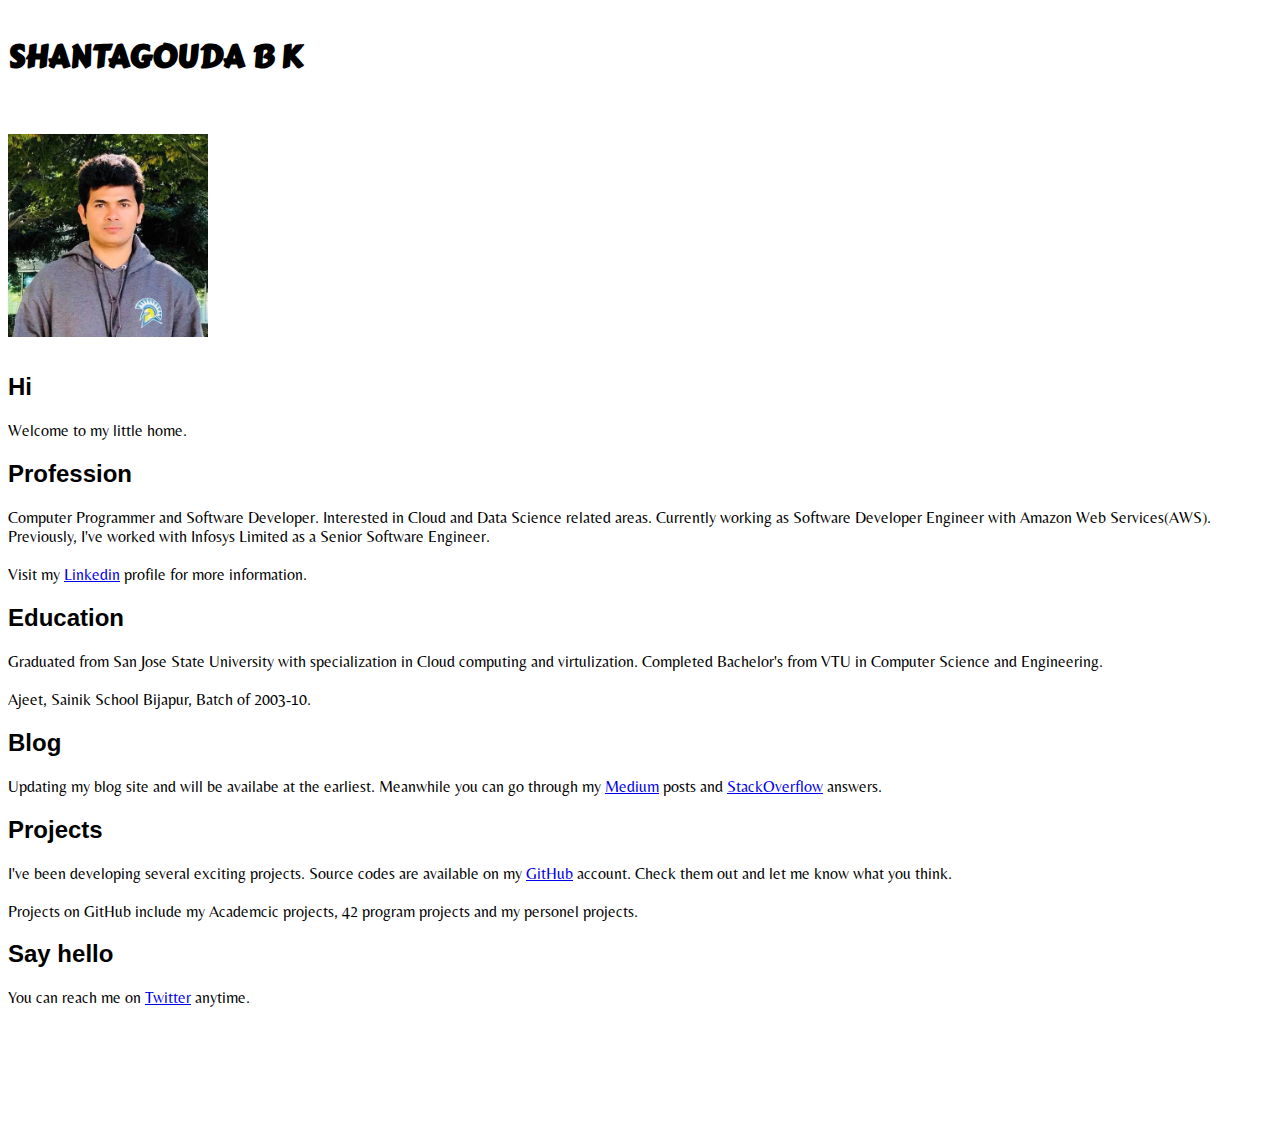
<file: index.html>
<!DOCTYPE html>
<html lang="en">
  <head>
    <meta charset="utf-8">
    <meta http-equiv="X-UA-Compatible" content="IE=edge">
    <meta name="viewport" content="width=device-width, initial-scale=1, shrink-to-fit=no">
    <meta name="author" content="sbk">
   
    <title>SBK</title>

    <link href="https://fonts.googleapis.com/css?family=Belleza|`Average+Sans|Carter+One|Handlee|Marck+Script" rel="stylesheet">

    <link rel="stylesheet" href="https://stackpath.bootstrapcdn.com/bootstrap/4.1.3/css/bootstrap.min.css" integrity="sha384-MCw98/SFnGE8fJT3GXwEOngsV7Zt27NXFoaoApmYm81iuXoPkFOJwJ8ERdknLPMO" crossorigin="anonymous">


  </head>
  <body>
    <div class="container" style="margin-bottom: 80px">
        <h1 class="text-center" style="font-family: 'Carter One', cursive; margin-top: 32px ">SHANTAGOUDA B K</h1>

          <img width="200" style="margin-top: 32px;" src="img/profile.jpg" class="rounded mx-auto d-block"/> 


          <div class="offset-md-3 col-sm-7" style="margin-top: 32px;">         
     
          <h2 style="font-family: 'Average Sans', sans-serif; margin-top: 32px">Hi</h2>
          <p style="font-family: 'Belleza', sans-serif;">
          Welcome to my little home.
          </p>

          <h2 style="font-family: 'Average Sans', sans-serif;">Profession</h2>
          <p style="font-family: 'Belleza', sans-serif;">
          Computer Programmer and Software Developer. Interested in Cloud and Data Science related areas. Currently working as Software Developer Engineer with Amazon Web Services(AWS). Previously, I've worked with Infosys Limited as a Senior Software Engineer.
          <br> 
          <br>
          Visit my <a href="https://www.linkedin.com/in/shantagouda/">Linkedin</a> profile for more information.
          </p>

          <h2 style="font-family: 'Average Sans', sans-serif;">Education</h2>
          <p style="font-family: 'Belleza', sans-serif;">
          Graduated from San Jose State University with specialization in Cloud computing and virtulization. Completed Bachelor's from VTU in Computer Science and Engineering.
          <br>
          <br>
          Ajeet, Sainik School Bijapur</a>, Batch of 2003-10.
          </p>
          <h2 style="font-family: 'Average Sans', sans-serif;">Blog</h2>
          <p style="font-family: 'Belleza', sans-serif;">
          Updating my blog site and will be availabe at the earliest. Meanwhile you can go through my <a href="#">Medium</a> posts and <a href="https://stackoverflow.com/users/5918382/sbk3824">StackOverflow</a> answers.
          </p>

          <h2 style="font-family: 'Average Sans', sans-serif;">Projects</h2>
          <p style="font-family: 'Belleza', sans-serif;">
            I've been developing several exciting projects. Source codes are available on my <a href="https://github.com/Sbk3824">GitHub</a> account. Check them out and let me know what you think. 
              <br>
              <br>
              Projects on GitHub include my Academcic projects, 42 program projects and my personel projects. 
         
          </p>

          <h2 style="font-family: 'Average Sans', sans-serif;">Say hello</h2>
          <p style="font-family: 'Belleza', sans-serif;">
          You can reach me on <a href="https://twitter.com/sbk3824">Twitter</a> anytime.
          </p>
          <br>
          
      </div>
    </div>

    <script src="https://code.jquery.com/jquery-3.3.1.slim.min.js" integrity="sha384-q8i/X+965DzO0rT7abK41JStQIAqVgRVzpbzo5smXKp4YfRvH+8abtTE1Pi6jizo" crossorigin="anonymous"></script>
    <script src="https://cdnjs.cloudflare.com/ajax/libs/popper.js/1.14.3/umd/popper.min.js" integrity="sha384-ZMP7rVo3mIykV+2+9J3UJ46jBk0WLaUAdn689aCwoqbBJiSnjAK/l8WvCWPIPm49" crossorigin="anonymous"></script>
    <script src="https://stackpath.bootstrapcdn.com/bootstrap/4.1.3/js/bootstrap.min.js" integrity="sha384-ChfqqxuZUCnJSK3+MXmPNIyE6ZbWh2IMqE241rYiqJxyMiZ6OW/JmZQ5stwEULTy" crossorigin="anonymous"></script>

  </body>
</html>
</file>
